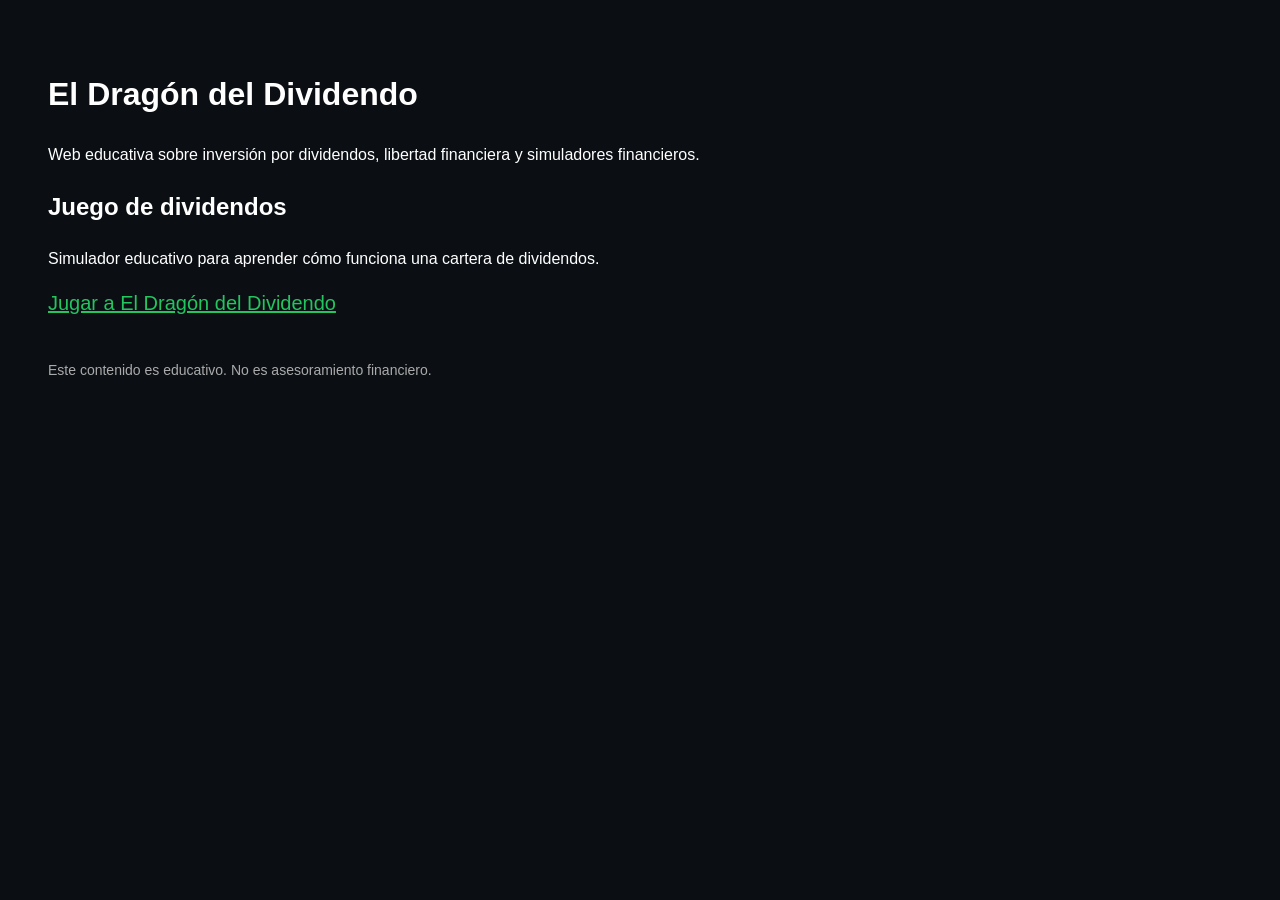
<file: index.html>
<!DOCTYPE html>
<html lang="es">
<head>
  <meta charset="UTF-8">

  <!-- PEGA AQUÍ TU CÓDIGO DE ADSENSE -->
  <script async src="https://pagead2.googlesyndication.com/pagead/js/adsbygoogle.js?client=ca-pub-7100199994331123"
     crossorigin="anonymous"></script>

  <meta name="viewport" content="width=device-width, initial-scale=1.0">
  <title>El Dragón del Dividendo</title>
</head>
<body style="font-family: Arial, sans-serif; background:#0b0f14; color:white; padding:40px; line-height:1.6;">

  <h1>El Dragón del Dividendo</h1>

  <p>
    Web educativa sobre inversión por dividendos, libertad financiera y simuladores financieros.
  </p>

  <h2>Juego de dividendos</h2>

  <p>
    Simulador educativo para aprender cómo funciona una cartera de dividendos.
  </p>

  <p>
    <a href="https://dragonkrad.github.io/juego-dividendos/" 
       style="color:#22C55E; font-size:20px;">
       Jugar a El Dragón del Dividendo
    </a>
  </p>

  <p style="margin-top:40px; font-size:14px; color:#aaa;">
    Este contenido es educativo. No es asesoramiento financiero.
  </p>

</body>
</html>
</file>
